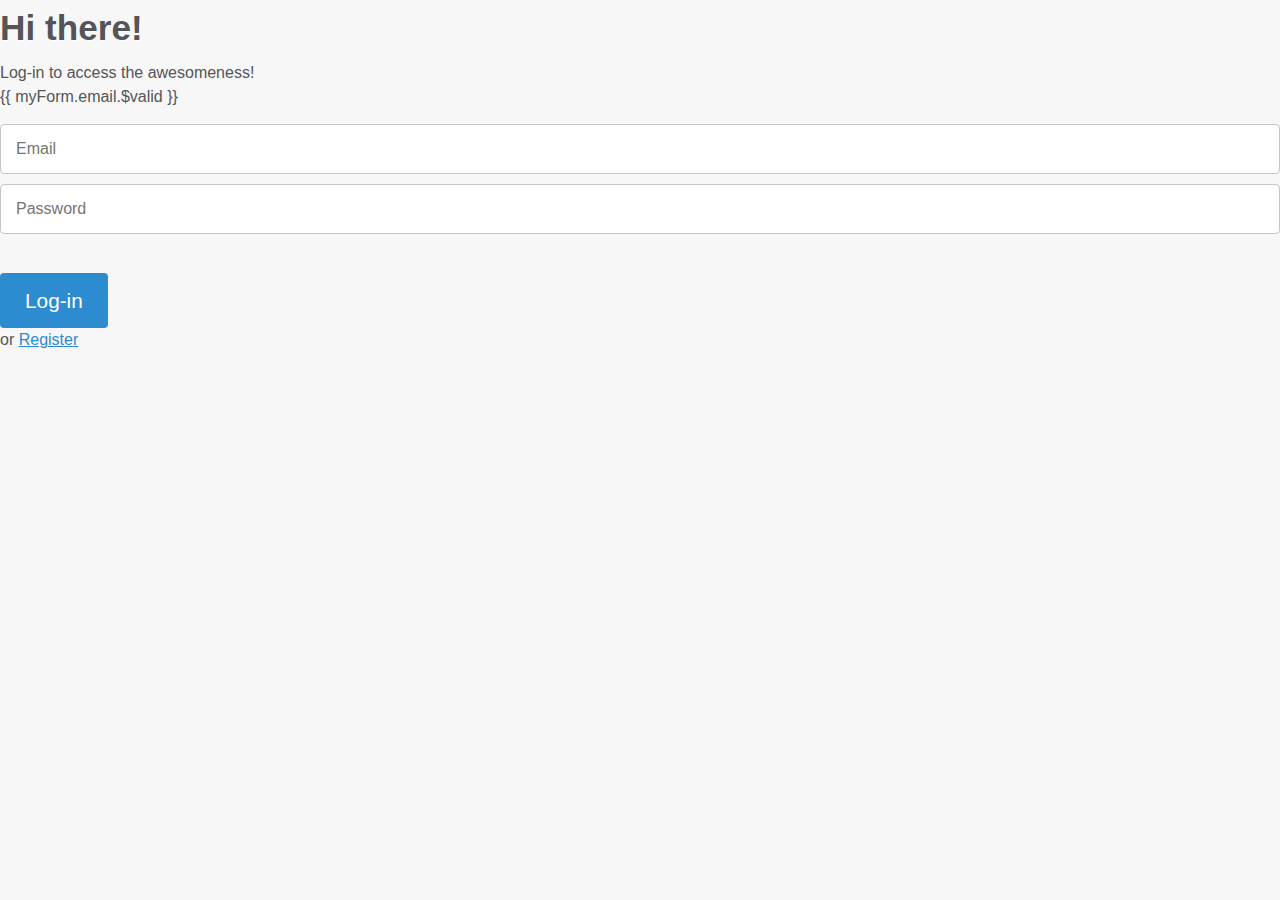
<file: index.html>
<!DOCTYPE html>
<html lang="en" ng-app="myApp">
<head>
    <meta charset="UTF-8">
    <meta name="viewport" content="width=device-width, initial-scale=1.0">
    <meta http-equiv="X-UA-Compatible" content="ie=edge">
    <title>Angular Registration</title>
    <script src ="js/lib/angular.min.js" ></script>
    <script src ="js/lib/angular-route.min.js" ></script>
    <!--routing is not a default feature of angularjs, library must be added-->
    <script src ="js/lib/angular-animate.min.js" ></script>
    <script src ="js/app.js" ></script>
    <script src ="js/controllers/registration.js"></script>
    <!--angular libraries-->
</head>
<body>
    <div class="page" >
        <main class="cf" ng-view></main>
            {{message}}
    </div> 
</body>
</html>
</file>
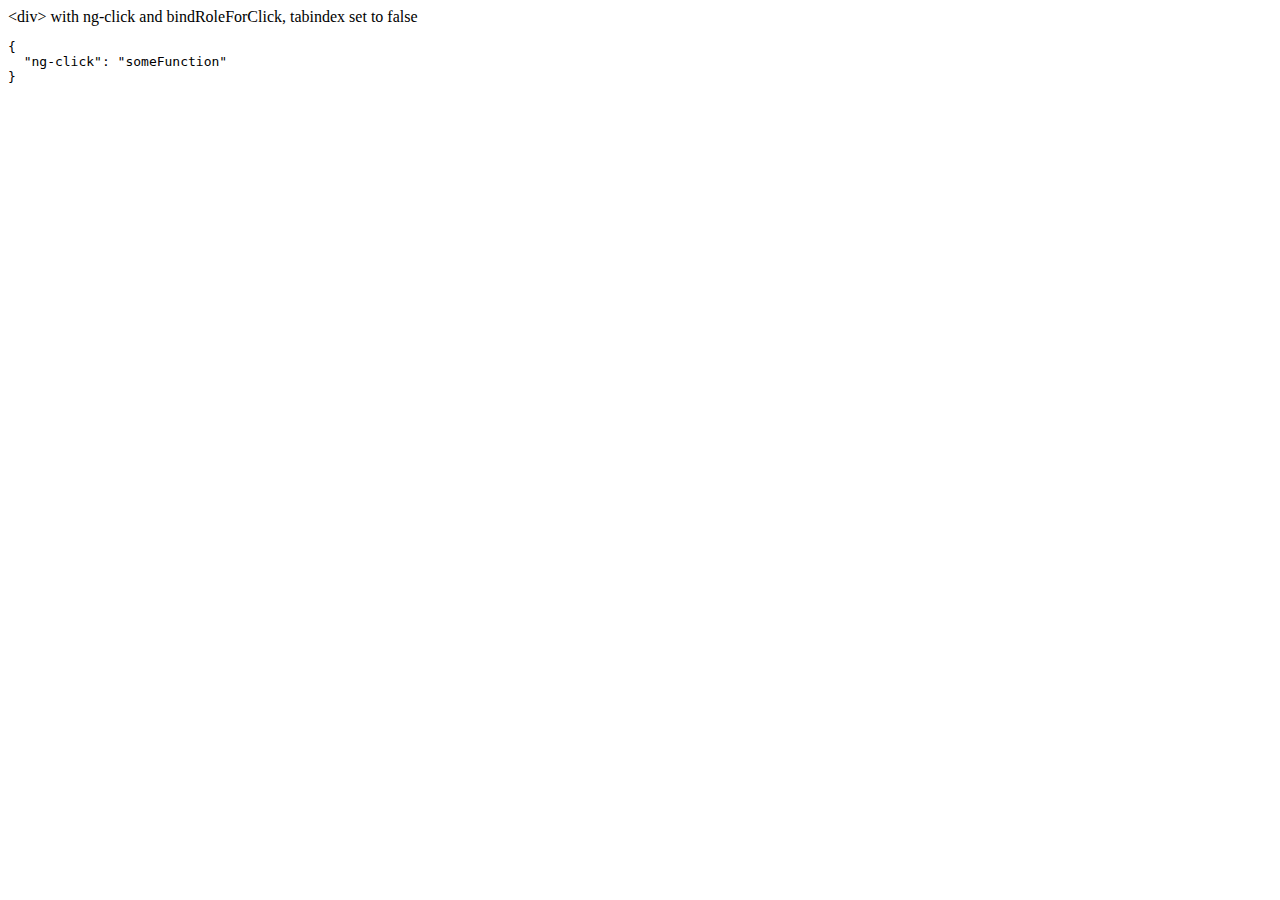
<file: js/lib/docs/examples/example-accessibility-ng-click/index.html>
<!doctype html>
<html lang="en">
<head>
  <meta charset="UTF-8">
  <title>Example - example-accessibility-ng-click</title>
  

  <script src="../../../angular.min.js"></script>
  <script src="../../../angular-aria.js"></script>
  

  
</head>
<body ng-app="ngAria_ngClickExample">
   <div ng-click="someFunction" show-attrs>
   &lt;div&gt; with ng-click and bindRoleForClick, tabindex set to false
 </div>
<script>
 angular.module('ngAria_ngClickExample', ['ngAria'], function config($ariaProvider) {
   $ariaProvider.config({
     bindRoleForClick: false,
     tabindex: false
   });
 })
 .directive('showAttrs', function() {
   return function(scope, el, attrs) {
     var pre = document.createElement('pre');
     el.after(pre);
     scope.$watch(function() {
       var attrs = {};
       Array.prototype.slice.call(el[0].attributes, 0).forEach(function(item) {
         if (item.name !== 'show-attrs') {
           attrs[item.name] = item.value;
         }
       });
       return attrs;
     }, function(newAttrs, oldAttrs) {
       pre.textContent = JSON.stringify(newAttrs, null, 2);
     }, true);
   }
 });
</script>
</body>
</html>
</file>
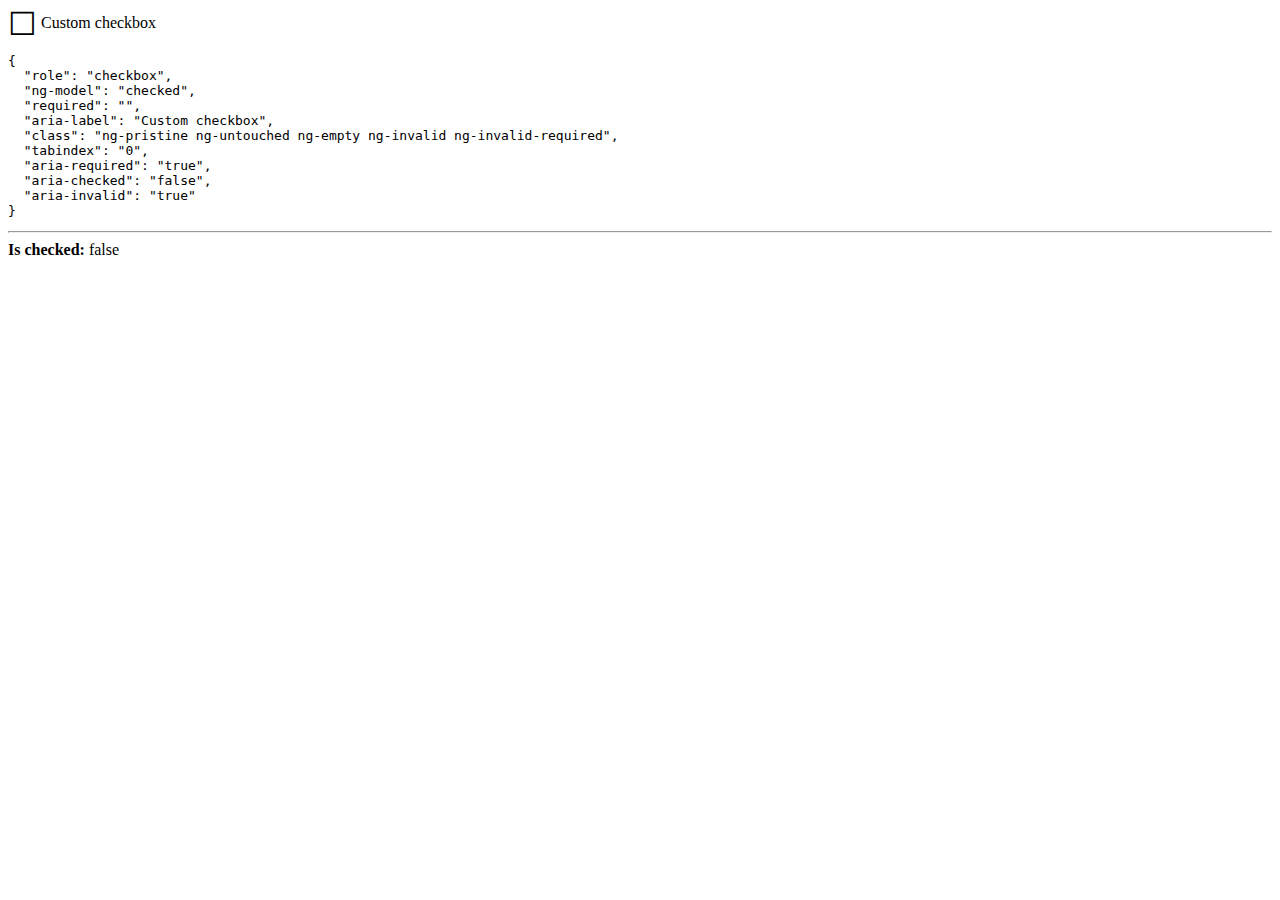
<file: js/lib/docs/examples/example-accessibility-ng-model/index.html>
<!doctype html>
<html lang="en">
<head>
  <meta charset="UTF-8">
  <title>Example - example-accessibility-ng-model</title>
  <link href="style.css" rel="stylesheet" type="text/css">
  

  <script src="../../../angular.min.js"></script>
  <script src="../../../angular-aria.js"></script>
  <script src="script.js"></script>
  

  
</head>
<body ng-app="ngAria_ngModelExample">
  <form>
  <custom-checkbox role="checkbox" ng-model="checked" required
      aria-label="Custom checkbox" show-attrs>
    Custom checkbox
  </custom-checkbox>
</form>
<hr />
<b>Is checked:</b> {{ !!checked }}
</body>
</html>
</file>
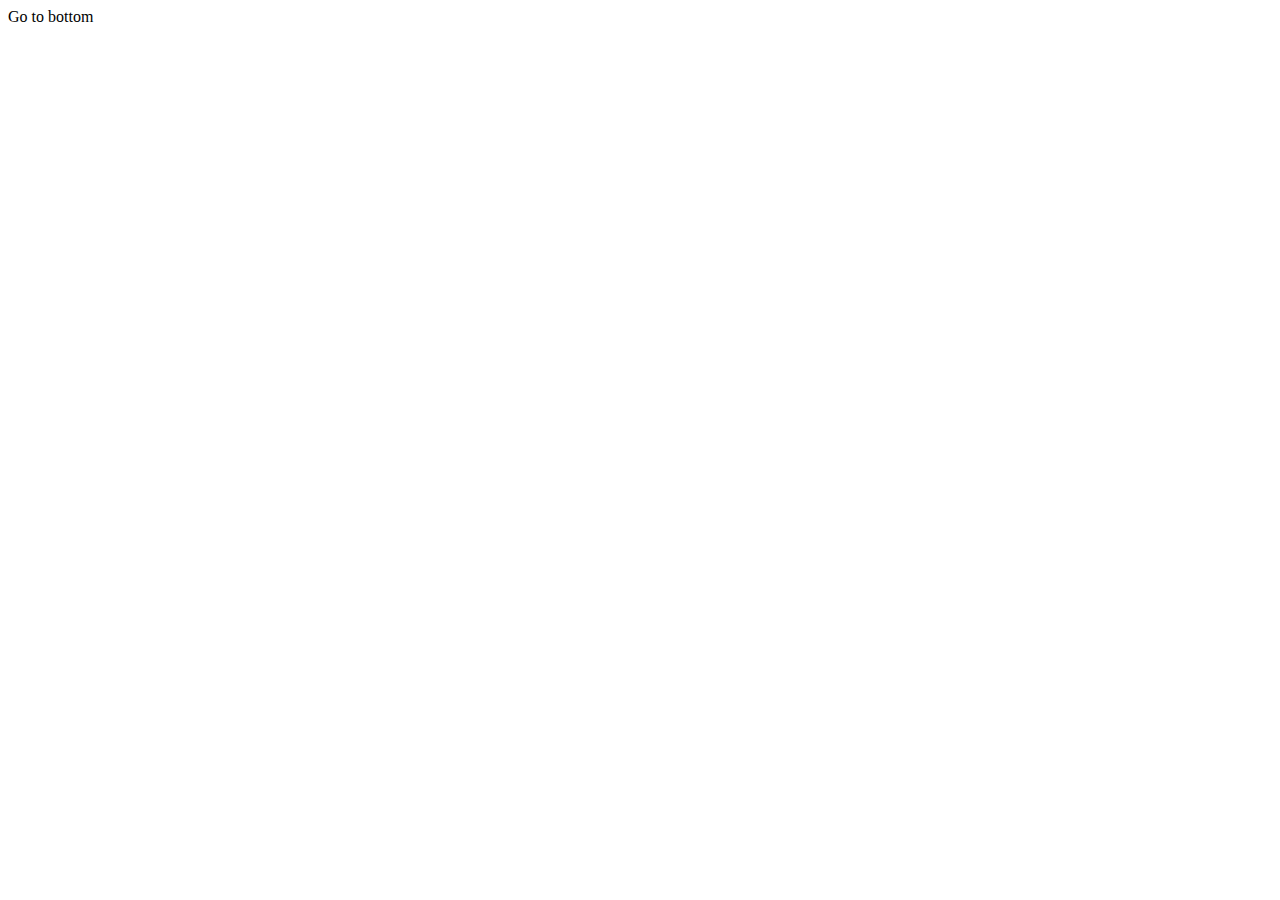
<file: js/lib/docs/examples/example-anchor-scroll/index.html>
<!doctype html>
<html lang="en">
<head>
  <meta charset="UTF-8">
  <title>Example - example-anchor-scroll</title>
  <link href="style.css" rel="stylesheet" type="text/css">
  

  <script src="../../../angular.min.js"></script>
  <script src="script.js"></script>
  

  
</head>
<body ng-app="anchorScrollExample">
  <div id="scrollArea" ng-controller="ScrollController">
  <a ng-click="gotoBottom()">Go to bottom</a>
  <a id="bottom"></a> You're at the bottom!
</div>
</body>
</html>
</file>
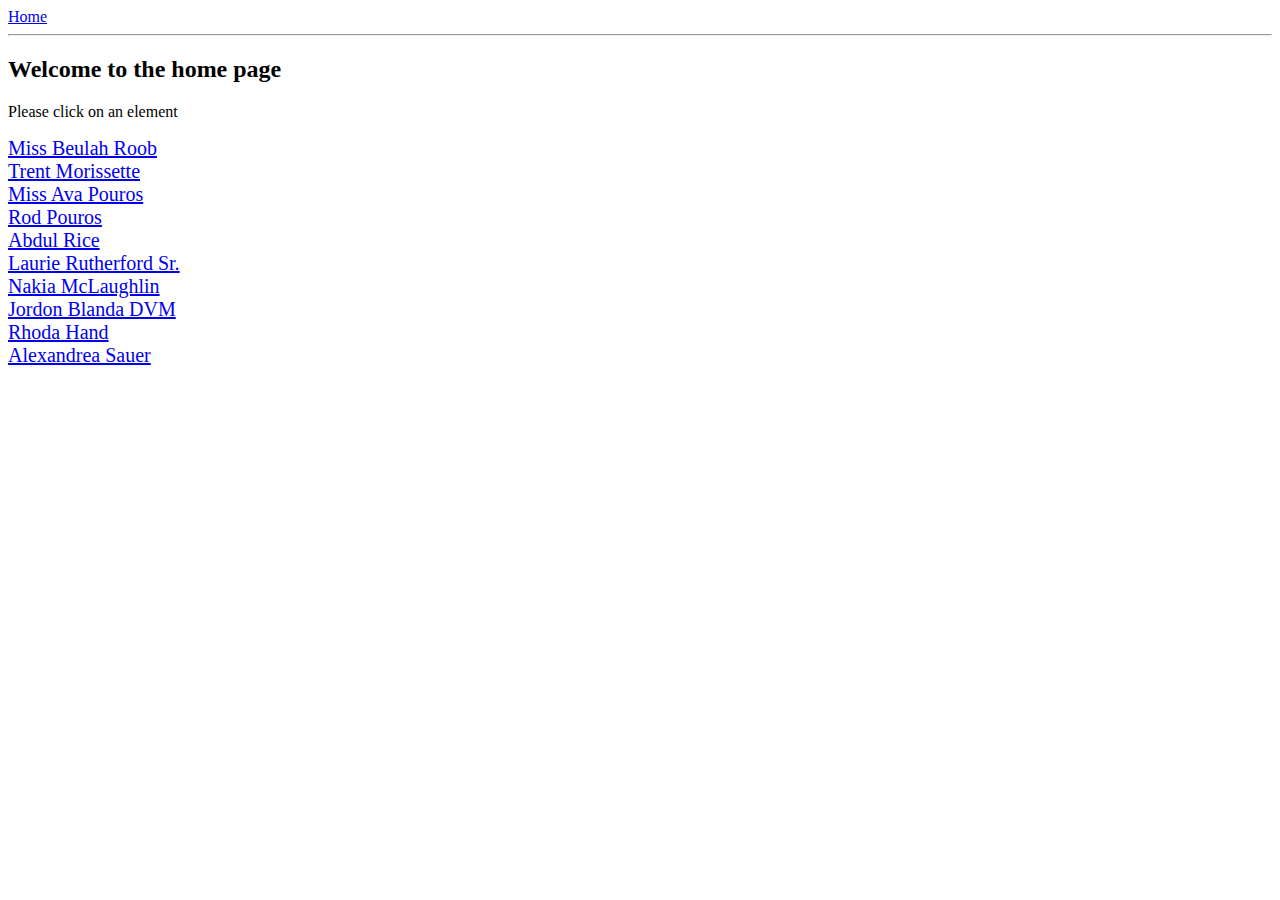
<file: js/lib/docs/examples/example-anchoringExample/index.html>
<!doctype html>
<html lang="en">
<head>
  <meta charset="UTF-8">
  <title>Example - example-anchoringExample</title>
  <link href="animations.css" rel="stylesheet" type="text/css">
  

  <script src="../../../angular.min.js"></script>
  <script src="../../../angular-animate.js"></script>
  <script src="../../../angular-route.js"></script>
  <script src="script.js"></script>
  

  
</head>
<body ng-app="anchoringExample">
  <a href="#!/">Home</a>
<hr />
<div class="view-container">
  <div ng-view class="view"></div>
</div>
</body>
</html>
</file>
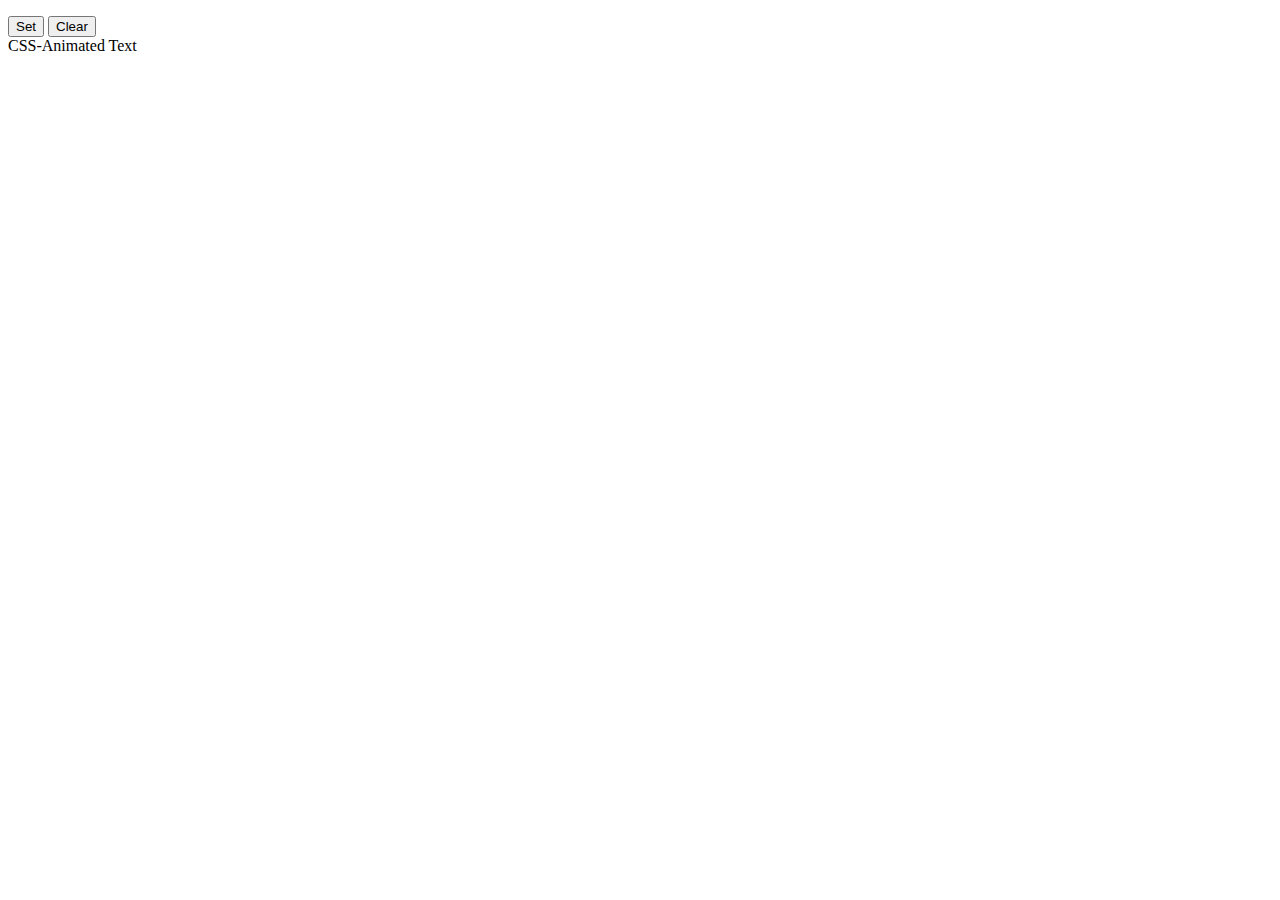
<file: js/lib/docs/examples/example-animate-css-class/index.html>
<!doctype html>
<html lang="en">
<head>
  <meta charset="UTF-8">
  <title>Example - example-animate-css-class</title>
  <link href="style.css" rel="stylesheet" type="text/css">
  

  <script src="../../../angular.min.js"></script>
  <script src="../../../angular-animate.js"></script>
  

  
</head>
<body ng-app="ngAnimate">
  <p>
  <button ng-click="myCssVar='css-class'">Set</button>
  <button ng-click="myCssVar=''">Clear</button>
  <br>
  <span ng-class="myCssVar">CSS-Animated Text</span>
</p>
</body>
</html>
</file>
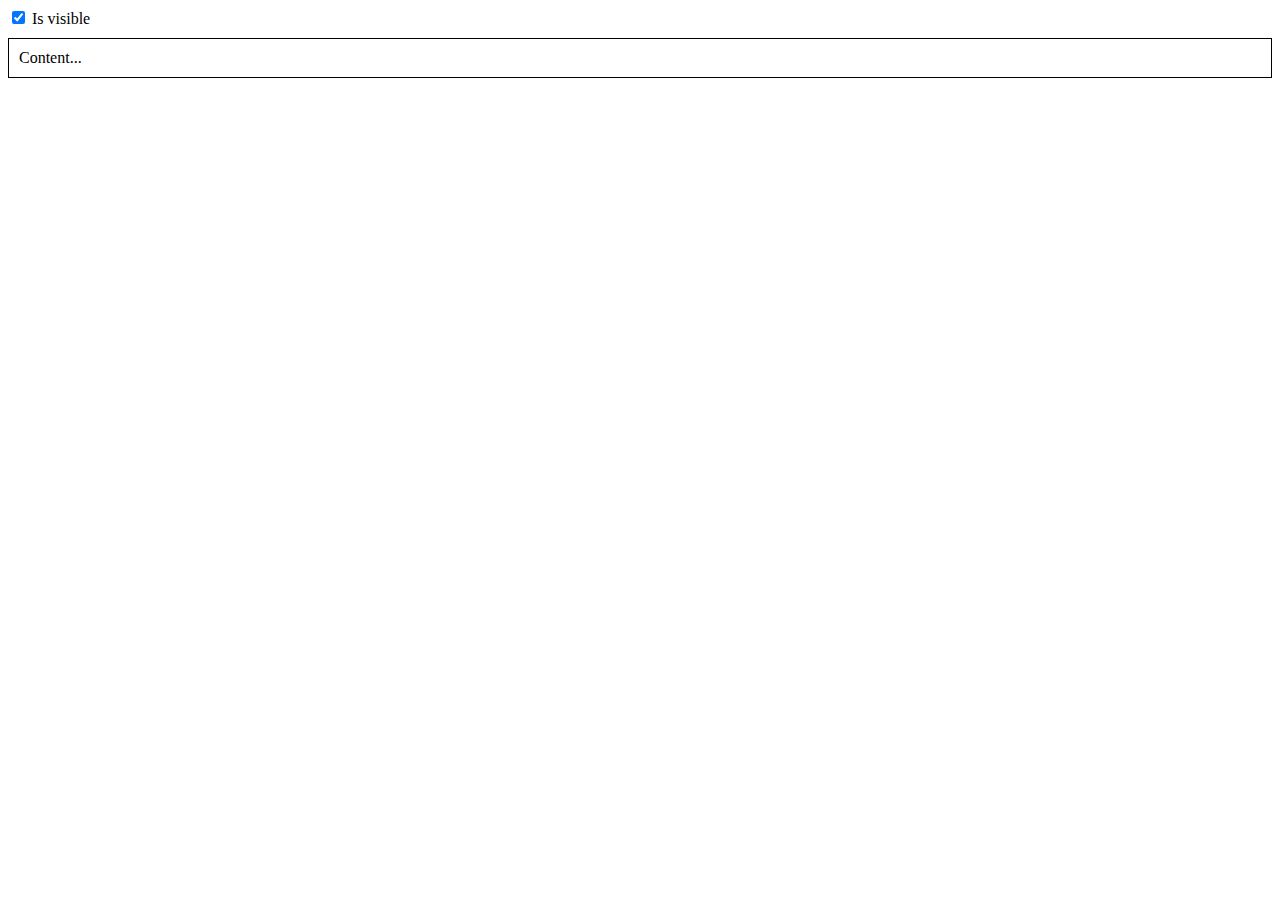
<file: js/lib/docs/examples/example-animate-ng-show/index.html>
<!doctype html>
<html lang="en">
<head>
  <meta charset="UTF-8">
  <title>Example - example-animate-ng-show</title>
  <link href="animations.css" rel="stylesheet" type="text/css">
  

  <script src="../../../angular.min.js"></script>
  <script src="../../../angular-animate.js"></script>
  

  
</head>
<body ng-app="ngAnimate">
  <div ng-init="checked = true">
  <label>
    <input type="checkbox" ng-model="checked" />
    Is visible
  </label>
  <div class="content-area sample-show-hide" ng-show="checked">
    Content...
  </div>
</div>
</body>
</html>
</file>
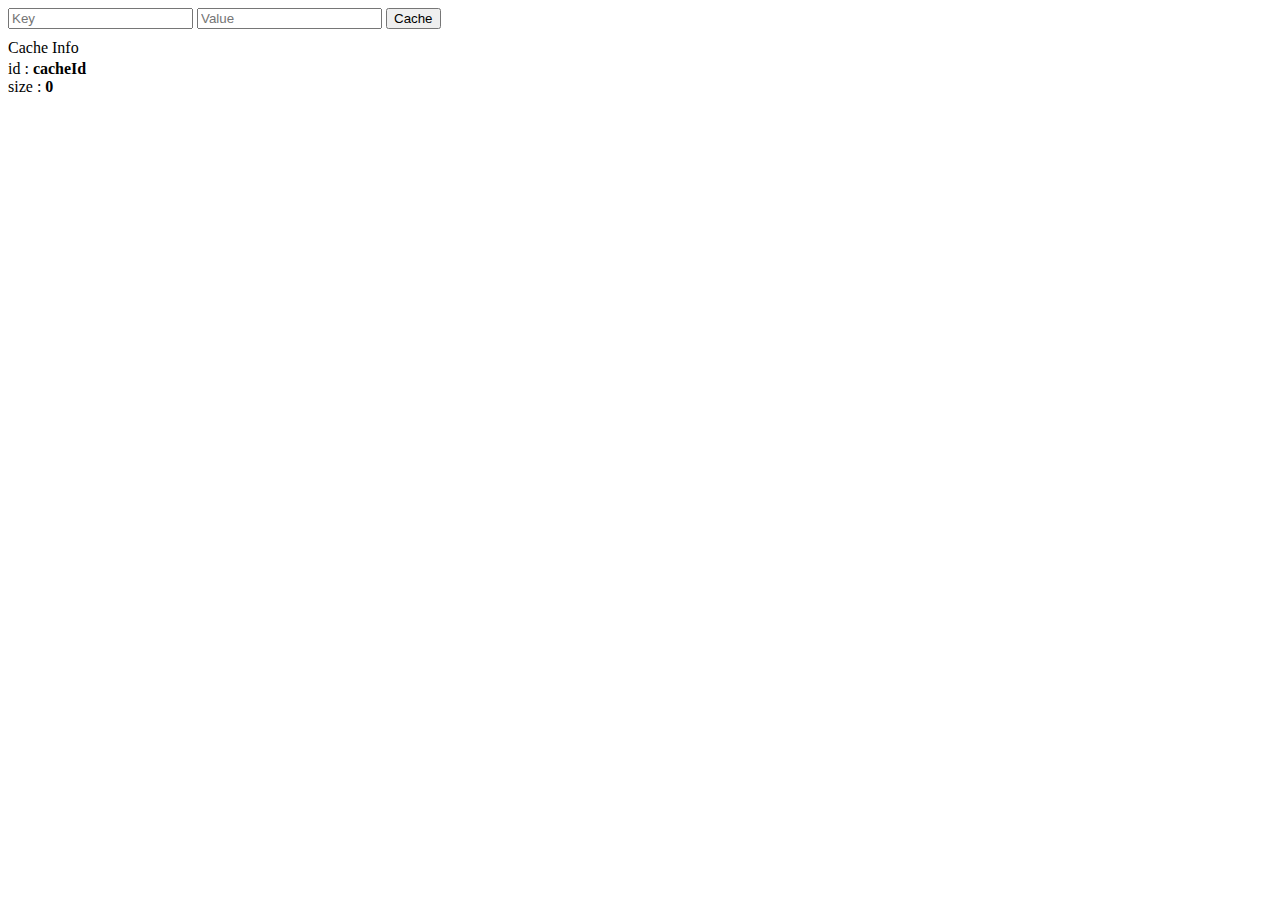
<file: js/lib/docs/examples/example-cache-factory/index.html>
<!doctype html>
<html lang="en">
<head>
  <meta charset="UTF-8">
  <title>Example - example-cache-factory</title>
  <link href="style.css" rel="stylesheet" type="text/css">
  

  <script src="../../../angular.min.js"></script>
  <script src="script.js"></script>
  

  
</head>
<body ng-app="cacheExampleApp">
  <div ng-controller="CacheController">
  <input ng-model="newCacheKey" placeholder="Key">
  <input ng-model="newCacheValue" placeholder="Value">
  <button ng-click="put(newCacheKey, newCacheValue)">Cache</button>

  <p ng-if="keys.length">Cached Values</p>
  <div ng-repeat="key in keys">
    <span ng-bind="key"></span>
    <span>: </span>
    <b ng-bind="cache.get(key)"></b>
  </div>

  <p>Cache Info</p>
  <div ng-repeat="(key, value) in cache.info()">
    <span ng-bind="key"></span>
    <span>: </span>
    <b ng-bind="value"></b>
  </div>
</div>
</body>
</html>
</file>
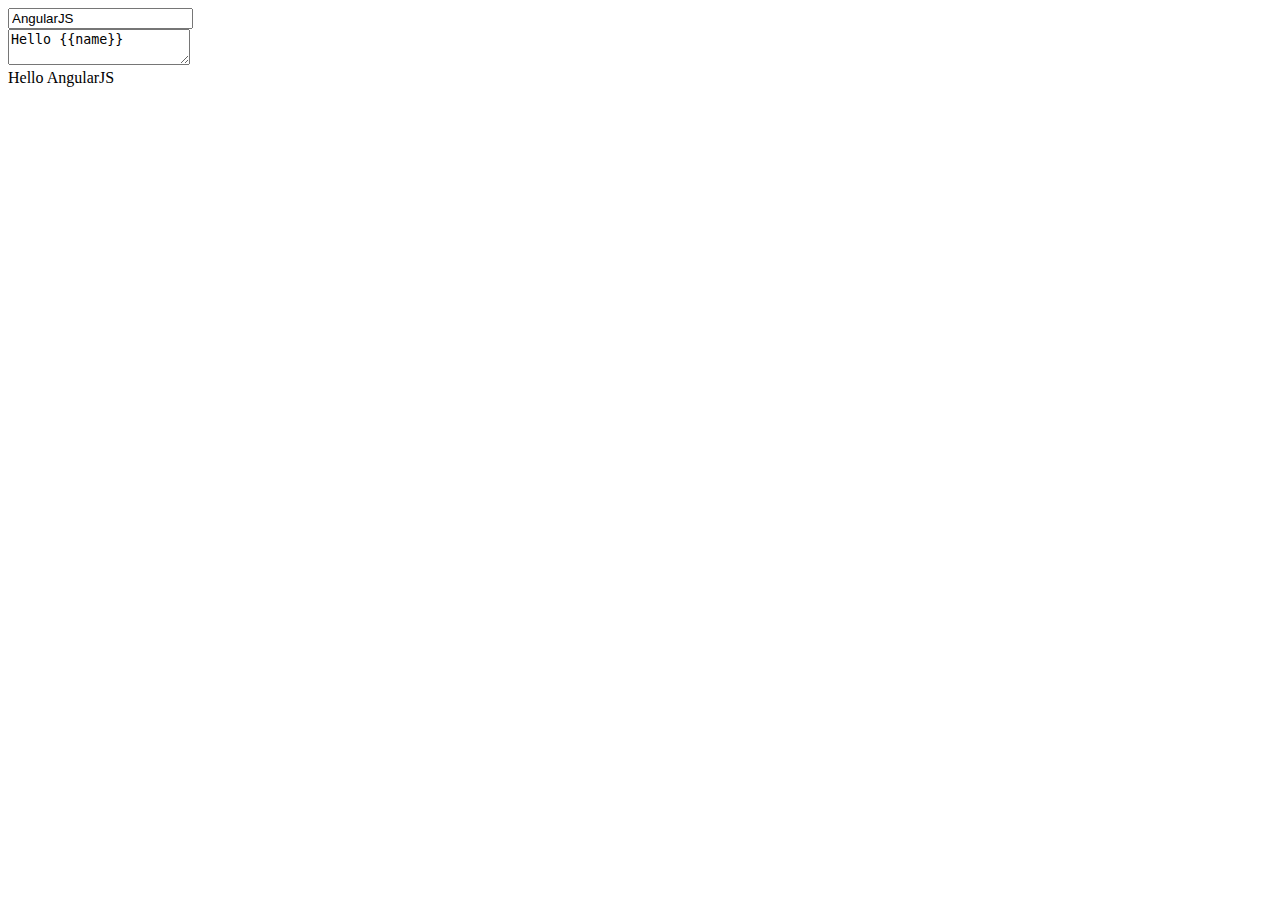
<file: js/lib/docs/examples/example-compile/index.html>
<!doctype html>
<html lang="en">
<head>
  <meta charset="UTF-8">
  <title>Example - example-compile</title>
  

  <script src="../../../angular.min.js"></script>
  

  
</head>
<body ng-app="compileExample">
  <script>
  angular.module('compileExample', [], function($compileProvider) {
    // configure new 'compile' directive by passing a directive
    // factory function. The factory function injects the '$compile'
    $compileProvider.directive('compile', function($compile) {
      // directive factory creates a link function
      return function(scope, element, attrs) {
        scope.$watch(
          function(scope) {
             // watch the 'compile' expression for changes
            return scope.$eval(attrs.compile);
          },
          function(value) {
            // when the 'compile' expression changes
            // assign it into the current DOM
            element.html(value);

            // compile the new DOM and link it to the current
            // scope.
            // NOTE: we only compile .childNodes so that
            // we don't get into infinite loop compiling ourselves
            $compile(element.contents())(scope);
          }
        );
      };
    });
  })
  .controller('GreeterController', ['$scope', function($scope) {
    $scope.name = 'AngularJS';
    $scope.html = 'Hello {{name}}';
  }]);
</script>
<div ng-controller="GreeterController">
  <input ng-model="name"> <br/>
  <textarea ng-model="html"></textarea> <br/>
  <div compile="html"></div>
</div>
</body>
</html>
</file>
<file: js/lib/docs/examples/example-accessibility-ng-model/style.css>
custom-checkbox {
  cursor: pointer;
  display: inline-block;
}

custom-checkbox .icon:before {
  content: '\2610';
  display: inline-block;
  font-size: 2em;
  line-height: 1;
  speak: none;
  vertical-align: middle;
}

custom-checkbox.checked .icon:before {
  content: '\2611';
}
</file>
<file: js/lib/docs/examples/example-anchor-scroll/style.css>
#scrollArea {
  height: 280px;
  overflow: auto;
}

#bottom {
  display: block;
  margin-top: 2000px;
}
</file>
<file: js/lib/docs/examples/example-animate-css-class/style.css>
.css-class-add, .css-class-remove {
  transition: all 0.5s cubic-bezier(0.250, 0.460, 0.450, 0.940);
}

.css-class,
.css-class-add.css-class-add-active {
  color: red;
  font-size: 3em;
}

.css-class-remove.css-class-remove-active {
  font-size: 1em;
  color: black;
}
</file>
<file: js/lib/docs/examples/example-animate-ng-show/animations.css>
.content-area {
  border: 1px solid black;
  margin-top: 10px;
  padding: 10px;
}

.sample-show-hide {
  transition: all linear 0.5s;
}
.sample-show-hide.ng-hide {
  opacity: 0;
}
</file>
<file: js/lib/docs/examples/example-cache-factory/style.css>
p {
  margin: 10px 0 3px;
}
</file>
<file: js/lib/docs/examples/example-anchoringExample/animations.css>
.record {
  display:block;
  font-size:20px;
}
.profile {
  background:black;
  color:white;
  font-size:100px;
}
.view-container {
  position:relative;
}
.view-container > .view.ng-animate {
  position:absolute;
  top:0;
  left:0;
  width:100%;
  min-height:500px;
}
.view.ng-enter, .view.ng-leave,
.record.ng-anchor {
  transition:0.5s linear all;
}
.view.ng-enter {
  transform:translateX(100%);
}
.view.ng-enter.ng-enter-active, .view.ng-leave {
  transform:translateX(0%);
}
.view.ng-leave.ng-leave-active {
  transform:translateX(-100%);
}
.record.ng-anchor-out {
  background:red;
}
</file>
